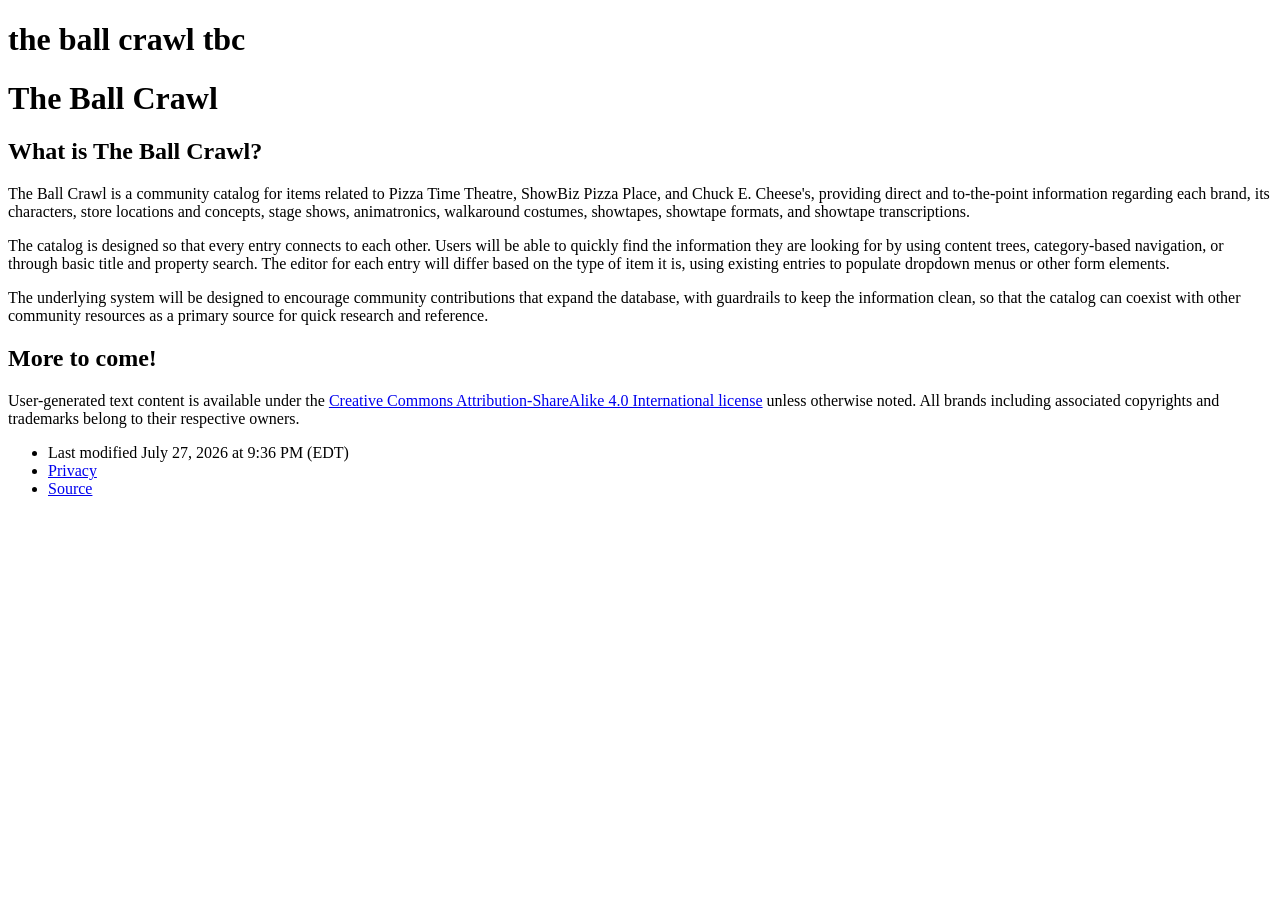
<file: index.html>
<!DOCTYPE html>
<html>
  <head>
    <title>The Ball Crawl | Community Database for PTT, SPP, and CEC</title>
    <base href="https://www.plushypuppy.club/ballcrawl/">
    <meta name="viewport" content="width=device-width, initial-scale=1" />
    <link rel="stylesheet" href="style.css" type="text/css">
    <link rel="icon" href="logo.svg" type="image/svg+xml">
    <script src="ballcrawl.js"></script>
  </head>
  <body>
    <header class="brd">
      <div id="header" class="mw pd flx">
        <div id="header-logo">
          <object id="header-logo-brandmark" class="logo-brandmark" type="image/svg+xml" data="logo.svg"></object>
          <h1 id="header-logo-wordmark">
            <span id="header-logo-wordmark-rg">the ball crawl</span>
            <span id="header-logo-wordmark-sm">tbc</span>
          </h1>
        </div>
        <div id="header-darklight-toggle">
          <div class="header-button btn flx" title="Toggle Dark/Light">
              <i class="fa-solid fa-moon"></i>
            </div>
        </div>
      </div>
    </header>
    <main class="flx">
      <div id="main" class="mw pd">
        <h1>The Ball Crawl</h1>
        <h2>What is The Ball Crawl?</h2>
        <p>
          The Ball Crawl is a community catalog for items related to Pizza Time Theatre, 
          ShowBiz Pizza Place, and Chuck E. Cheese's, providing direct and to-the-point information 
          regarding each brand, its characters, store locations and concepts, stage shows, animatronics, 
          walkaround costumes, showtapes, showtape formats, and showtape transcriptions.
        </p>
        <p>
          The catalog is designed so that every entry connects to each other. Users will be able to quickly 
          find the information they are looking for by using content trees, category-based navigation, or 
          through basic title and property search. The editor for each entry will differ based on the type 
          of item it is, using existing entries to populate dropdown menus or other form elements.
        </p>
        <p>
          The underlying system will be designed to encourage community contributions that expand the database, 
          with guardrails to keep the information clean, so that the catalog can coexist with other community 
          resources as a primary source for quick research and reference.
        </p>
        <h2>More to come!</h2>
      </div>
    </main>
    <footer class="brd">
      <div id="footer" class="mw pd flx">
        <div id="footer-disclaimer">
          <p>
            User-generated text content is available under the 
            <a href="https://creativecommons.org/licenses/by-sa/4.0/">Creative Commons Attribution-ShareAlike 4.0 International license</a> 
            unless otherwise noted. All brands including associated copyrights and trademarks belong to their respective owners.
          </p>
          <ul>
            <li>Last modified July 27, 2026 at 9:36 PM (EDT)</li>
            <li><a href="#">Privacy</a></li>
            <li><a href="#">Source</a></li>
          </ul>
        </div>
        <div id="footer-logo">
          <object id="footer-logo-brandmark" class="logo-brandmark" type="image/svg+xml" data="logo.svg"></object>
        </div>
      </div>
    </footer>
  </body>
</html>
</file>
<file: style.css>
@import url('https://fonts.googleapis.com/css2?family=Comic+Neue:ital,wght@0,300;0,400;0,700;1,300;1,400;1,700&display=swap');
@import url('https://cdnjs.cloudflare.com/ajax/libs/font-awesome/7.0.1/css/all.min.css');

:root {
  --red: #E13D3D;
  --yellow: #FEC24D;
  --green: #50BB85;
  --purple: #8F79EC;
  --blue: #32b1ec;

  --randomA: var(--red);
  --randomB: var(--yellow);
  --randomC: var(--green);
  --randomD: var(--purple);

  --dark-header-bg: #222222;
  --dark-nav-bg: #343434;
  --dark-nav-btn: #545454;
  --dark-main-bg: #101010;
  --dark-main-color: #FAFAFA;

  --light-header-bg: #FAFAFA;
  --light-nav-bg: #EFEFEF;
  --light-nav-btn: #CDCDCD;
  --light-main-bg: #FFFFFF;
  --light-main-color: #101010;

  --header-bg: #222222;
  --nav-bg: #343434;
  --nav-btn: #545454;
  --main-bg: #101010;
  --main-color: #FAFAFA;

  --font: 'Comic Neue', sans-serif;
  --font-size: 1.25rem;
}

* {
  box-sizing: border-box;
  margin: 0;
  padding: 0;
}

a {
  color: var(--blue);
  text-decoration: none;
}

a:hover {
  text-decoration: underline;
}

h1, h2, h3, h4, h5, h6 {
  margin-bottom: 1rem;
}

p {
  margin-bottom: 1rem;
}

.brd {
  border-image: linear-gradient(
    to right, 
    var(--randomA) 0% 25%, 
    var(--randomB) 25% 50%, 
    var(--randomC) 50% 75%, 
    var(--randomD) 75% 100%
  ) 1;
}

.btn {
  appearance: none;
  -webkit-tap-highlight-color: transparent; 
}

.btn:hover {
  transition: background-color 0.2s;
}

.flx {
  align-items: center;
  display: flex;
  justify-content: center;
}

.mw {
  margin: 0 auto;
  width: min(47.5rem, 100vw);
}

.pd {
  padding: 1rem 2rem;
}

html {
  visibility: hidden;
  font-family: var(--font);
  font-size: var(--font-size);
}

body {
  background-color: var(--main-bg);
  color: var(--main-color);
  display: flex;
  flex-direction: column;
  margin: 0;
  min-height: 100vh;
}

header {
  background-color: var(--header-bg);
  border-bottom: 0.4rem solid;
}

#header {
  gap: 0.5rem;
  padding-top: 0.6rem;
}

#header-logo {
  align-items: center;
  display: flex;
  flex: 1;
  gap: 1rem;
}

#header-logo-brandmark {
  height: 3rem;
  max-height: 3rem;
  width: 3rem;
}

#header-logo-wordmark {
  cursor: default;
  margin: 0;
  padding-top: 0.5rem;
}

#header-logo-wordmark-sm {
  display: none;
}

.header-button {
  background-color: var(--nav-bg);
  border-radius: 1rem;
  font-size: 1rem;
  height: 1rem;
  margin-top: 0.7rem;
  padding: 1rem;
  width: 1em;
}

.header-button:active {
  cursor: pointer;
  background-color: var(--randomB);
}

@media (hover: hover) {
  .header-button:hover {
    cursor: pointer;
    background-color: var(--randomB);
  }
}

main {
  flex: 1;
  height: 100%;
}

footer {
  background-color: var(--header-bg);
  border-top: 0.4rem solid;
}

#footer {
  gap: 2rem;
}

#footer-disclaimer {
  flex: 1;
  font-size: 0.75rem;
}

#footer-disclaimer p {
  margin-bottom: 0.5rem;
}

#footer-logo-brandmark {
  height: 3rem;
  max-height: 3rem;
  padding-bottom: 0.5rem;
  width: 3rem;
}

#footer-disclaimer ul {
  display: flex;
  flex-wrap: wrap;
  list-style-type: none;
}

#footer-disclaimer li:not(:last-child)::after {
  content: "|";
  margin: 0 0.2rem;
}

@media (width < 32rem) {
  #header-logo-wordmark-rg {
    display: none;
  }
  #header-logo-wordmark-sm {
    display: inherit;
  }
  #footer-logo-brandmark {
    height: 0;
    overflow: hidden;
    width: 0;
  }
}
</file>
